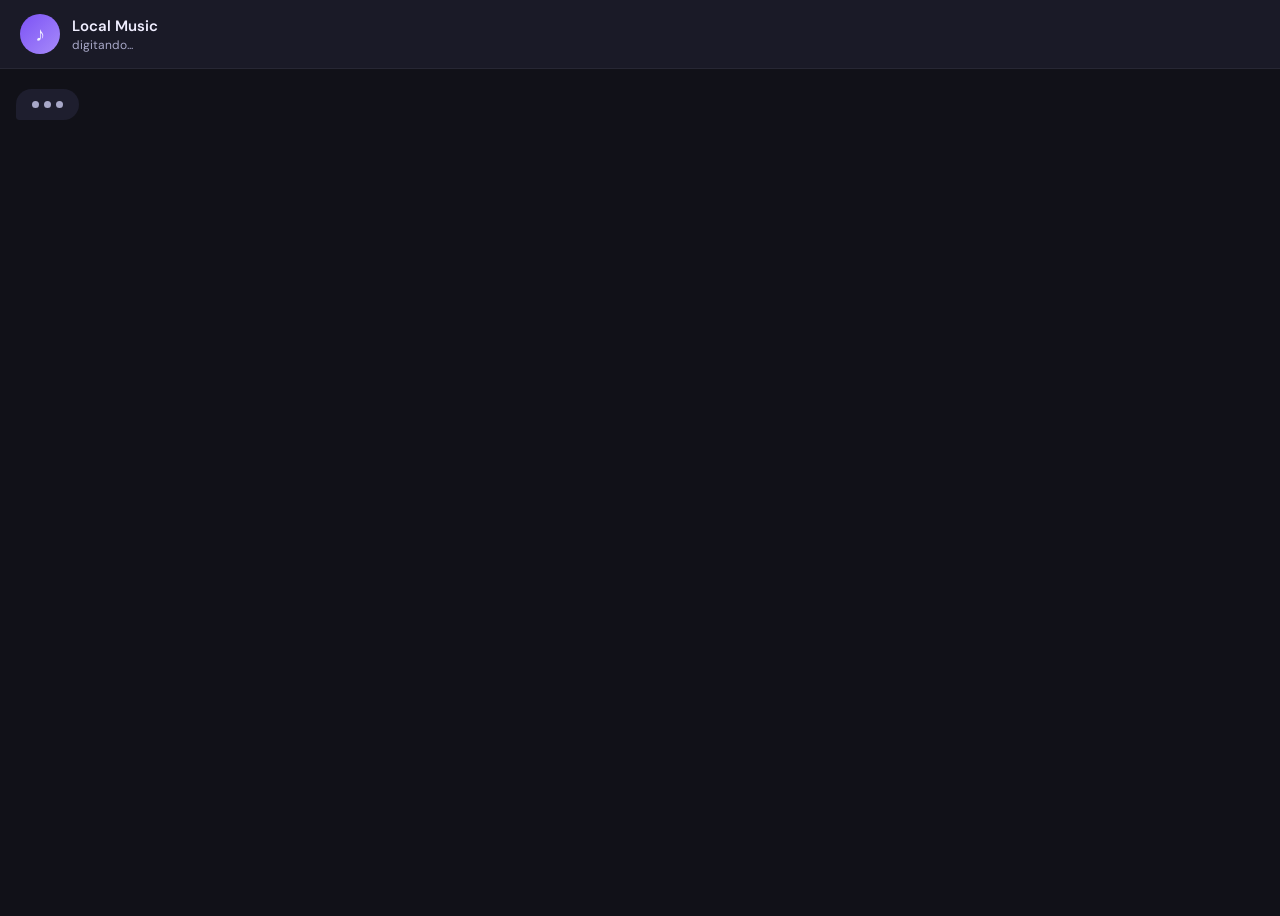
<file: welcome.html>
<!DOCTYPE html>
<html lang="pt-BR">
<head>
  <meta charset="UTF-8" />
  <meta name="viewport" content="width=device-width, initial-scale=1.0, maximum-scale=1.0, user-scalable=no" />
  <title>Local Music</title>
  <link rel="preconnect" href="https://fonts.googleapis.com" />
  <link rel="preconnect" href="https://fonts.gstatic.com" crossorigin />
  <link href="https://fonts.googleapis.com/css2?family=DM+Sans:wght@400;500;600&display=swap" rel="stylesheet" />
  <link rel="stylesheet" href="https://cdnjs.cloudflare.com/ajax/libs/font-awesome/6.7.2/css/all.min.css" referrerpolicy="no-referrer" />
  <style>
    *, *::before, *::after { box-sizing: border-box; margin: 0; padding: 0; }

    :root {
      --bg:        #111118;
      --header-bg: #1a1a27;
      --bubble-in: #1e1e2e;
      --bubble-out:#2a2060;
      --accent:    #7c52f5;
      --accent2:   #a78bfa;
      --text:      #f0eeff;
      --sub:       #a8a8c8;
      --muted:     #5a5a7a;
      --radius:    18px;
    }

    html, body {
      height: 100%;
      overflow: hidden;
    }

    body {
      background: var(--bg);
      color: var(--text);
      font-family: 'DM Sans', sans-serif;
      display: flex;
      flex-direction: column;
    }

    /* ── header estilo WhatsApp ── */
    .wa-header {
      display: flex;
      align-items: center;
      gap: 12px;
      padding: 14px 20px;
      background: var(--header-bg);
      border-bottom: 1px solid rgba(255,255,255,0.06);
      flex-shrink: 0;
    }
    .wa-avatar {
      width: 40px; height: 40px;
      border-radius: 50%;
      background: linear-gradient(135deg, var(--accent), var(--accent2));
      display: flex; align-items: center; justify-content: center;
      font-size: 20px;
      flex-shrink: 0;
    }
    .wa-info { flex: 1; min-width: 0; }
    .wa-name { font-size: 15px; font-weight: 600; color: var(--text); }
    .wa-status { font-size: 12px; color: var(--sub); margin-top: 1px; }

    /* ── área de mensagens ── */
    .messages {
      flex: 1;
      overflow-y: auto;
      overflow-x: hidden;
      padding: 20px 16px 12px;
      display: flex;
      flex-direction: column;
      gap: 6px;
      scroll-behavior: smooth;
    }
    /* esconde scrollbar mas mantém funcional */
    .messages::-webkit-scrollbar { width: 0; }

    /* ── bolha ── */
    .bubble {
      max-width: 78%;
      padding: 9px 13px 7px;
      font-size: 15px;
      line-height: 1.5;
      border-radius: var(--radius);
      word-break: break-word;
      animation: popIn 0.2s ease;
    }
    .bubble.in {
      background: var(--bubble-in);
      border-bottom-left-radius: 4px;
      align-self: flex-start;
      color: var(--text);
    }
    .bubble.out {
      background: var(--bubble-out);
      border-bottom-right-radius: 4px;
      align-self: flex-end;
      color: #e8e0ff;
    }
    .bubble .time {
      font-size: 11px;
      color: var(--muted);
      display: block;
      text-align: right;
      margin-top: 3px;
    }

    /* ── cursor piscante dentro da bolha ── */
    .cursor {
      display: inline-block;
      width: 2px; height: 14px;
      background: var(--accent2);
      border-radius: 1px;
      margin-left: 1px;
      vertical-align: middle;
      animation: blink 0.55s step-end infinite;
    }

    /* ── indicador de digitando ── */
    .typing-bubble {
      background: var(--bubble-in);
      border-radius: var(--radius);
      border-bottom-left-radius: 4px;
      align-self: flex-start;
      padding: 12px 16px;
      display: flex;
      align-items: center;
      gap: 5px;
      animation: popIn 0.2s ease;
    }
    .dot {
      width: 7px; height: 7px;
      border-radius: 50%;
      background: var(--sub);
    }
    .dot:nth-child(1) { animation: bounce 1.1s 0.0s ease-in-out infinite; }
    .dot:nth-child(2) { animation: bounce 1.1s 0.18s ease-in-out infinite; }
    .dot:nth-child(3) { animation: bounce 1.1s 0.36s ease-in-out infinite; }

    /* ── rodapé ── */
    .footer {
      flex-shrink: 0;
      padding: 18px 20px 36px;
      background: var(--header-bg);
      border-top: 1px solid rgba(255,255,255,0.06);
      display: flex;
      flex-direction: column;
      gap: 12px;
      opacity: 0;
      transform: translateY(16px);
      transition: opacity 0.4s ease, transform 0.4s ease;
      pointer-events: none;
    }
    .footer.visible {
      opacity: 1;
      transform: translateY(0);
      pointer-events: all;
    }

    .btn-start {
      display: flex; align-items: center; justify-content: center; gap: 8px;
      width: 100%;
      padding: 15px;
      background: var(--accent);
      color: #fff;
      border: none;
      border-radius: 14px;
      font-family: 'DM Sans', sans-serif;
      font-size: 16px; font-weight: 600;
      cursor: pointer;
      transition: opacity 0.2s, transform 0.15s;
    }
    .btn-start:active { transform: scale(0.97); opacity: 0.88; }

    .check-row {
      display: flex; align-items: center; justify-content: center; gap: 10px;
      cursor: pointer;
      user-select: none;
    }
    .check-box {
      width: 20px; height: 20px;
      border-radius: 6px;
      border: 2px solid var(--muted);
      display: flex; align-items: center; justify-content: center;
      transition: background 0.2s, border-color 0.2s;
      flex-shrink: 0;
    }
    .check-box .fa-check { display: none; }
    #no-show:checked + .check-row .check-box {
      background: var(--accent);
      border-color: var(--accent);
    }
    #no-show:checked + .check-row .check-box .fa-check { display: block; }
    #no-show { display: none; }
    .check-label { font-size: 14px; color: var(--sub); }

    /* ── keyframes ── */
    @keyframes popIn {
      from { opacity: 0; transform: scale(0.92) translateY(6px); }
      to   { opacity: 1; transform: scale(1)    translateY(0);   }
    }
    @keyframes bounce {
      0%, 60%, 100% { transform: translateY(0); }
      30%           { transform: translateY(-5px); }
    }
    @keyframes blink {
      0%, 100% { opacity: 1; }
      50%      { opacity: 0; }
    }
  </style>
</head>
<body>

<!-- Header estilo WhatsApp -->
<div class="wa-header">
  <div class="wa-avatar">♪</div>
  <div class="wa-info">
    <p class="wa-name">Local Music</p>
    <p class="wa-status" id="wa-status">online</p>
  </div>
</div>

<!-- Mensagens -->
<div class="messages" id="messages"></div>

<!-- Rodapé com botão e checkbox -->
<div class="footer" id="footer">
  <button class="btn-start" id="btn-start">
    <i class="fa-solid fa-play" aria-hidden="true"></i>
    Começar
  </button>
  <input type="checkbox" id="no-show" />
  <label class="check-row" for="no-show">
    <div class="check-box">
      <i class="fa-solid fa-check" aria-hidden="true"></i>
    </div>
    <span class="check-label">Não mostrar novamente</span>
  </label>
</div>

<script>
  const STORAGE_KEY = 'lm_welcomed';

  if (localStorage.getItem(STORAGE_KEY)) {
    window.location.replace('index.html');
  }

  // ── Script de hora estilo WhatsApp ──
  function _time() {
    const d = new Date();
    return `${String(d.getHours()).padStart(2,'0')}:${String(d.getMinutes()).padStart(2,'0')}`;
  }

  // ── Roteiro de conversa ──
  // side: 'in' = app fala | 'out' = usuário responde
  const SCRIPT = [
    { side: 'in',  text: 'Oi! Eu sou o Local Music 🎵' },
    { side: 'out', text: 'Oi! O que você faz?' },
    { side: 'in',  text: 'Sou um player de músicas que roda direto no seu navegador, sem precisar instalar nada.' },
    { side: 'in',  text: 'Suas músicas ficam na sua pasta, no seu dispositivo. Nenhum dado vai pra nuvem.' },
    { side: 'out', text: 'Sem conta? Sem assinatura?' },
    { side: 'in',  text: 'Zero. Sem conta, sem anúncio, sem algoritmo te dizendo o que ouvir. 🙅' },
    { side: 'out', text: 'Legal! Como começo?' },
    { side: 'in',  text: 'Na tela inicial, toque em "Abrir pasta de músicas" e escolha a pasta onde seus arquivos estão.' },
    { side: 'in',  text: 'Aceito MP3, M4A, FLAC, WAV, OGG e AAC  praticamente tudo. 🎶' },
    { side: 'out', text: 'E posso organizar as músicas?' },
    { side: 'in',  text: 'Sim! Crie quantas playlists quiser, favorite as que você mais ama e agrupe por artista.' },
    { side: 'in',  text: 'Basta tocar em ⋮ em qualquer música para adicioná-la a uma playlist ou criar um grupo de artista.' },
    { side: 'out', text: 'E se eu quiser baixar músicas novas?' },
    { side: 'in',  text: 'Na aba "Baixar" tem um atalho pro Y2mate. Baixe o áudio de lá, mova pra sua pasta e pronto aparece automaticamente aqui. ⬇️' },
    { side: 'out', text: 'Parece simples!' },
    { side: 'in',  text: 'Essa é a ideia. Sua música, do seu jeito, sem complicação. Pode começar! 🚀' },
  ];

  const messagesEl = document.getElementById('messages');
  const footer     = document.getElementById('footer');
  const statusEl   = document.getElementById('wa-status');

  let scriptIdx = 0;

  // Velocidade de digitação por caractere (ms)
  const CHAR_SPEED = 40;
  // Pausa antes de mostrar a próxima mensagem após terminar de digitar
  const PAUSE_AFTER = 700;
  // Tempo que o indicador de "digitando" fica visível antes de começar a digitar
  const TYPING_DELAY_IN  = 900;
  const TYPING_DELAY_OUT = 300;

  function scrollBottom() {
    messagesEl.scrollTop = messagesEl.scrollHeight;
  }

  function showTypingIndicator(side, cb) {
    if (side === 'out') { cb(); return; } // usuário não mostra typing

    statusEl.textContent = 'digitando...';

    const el = document.createElement('div');
    el.className = 'typing-bubble';
    el.innerHTML = '<div class="dot"></div><div class="dot"></div><div class="dot"></div>';
    messagesEl.appendChild(el);
    scrollBottom();

    setTimeout(() => {
      el.remove();
      statusEl.textContent = 'online';
      cb();
    }, TYPING_DELAY_IN);
  }

  function typeMessage(side, text, cb) {
    const bubble = document.createElement('div');
    bubble.className = `bubble ${side}`;

    const textNode = document.createTextNode('');
    const cursor   = document.createElement('span');
    cursor.className = 'cursor';

    bubble.appendChild(textNode);
    bubble.appendChild(cursor);
    messagesEl.appendChild(bubble);
    scrollBottom();

    let i = 0;
    const speed = side === 'out' ? CHAR_SPEED * 0.7 : CHAR_SPEED;

    function tick() {
      if (i < text.length) {
        textNode.textContent += text[i++];
        scrollBottom();
        setTimeout(tick, speed + Math.random() * 10);
      } else {
        cursor.remove();
        const time = document.createElement('span');
        time.className   = 'time';
        time.textContent = _time();
        bubble.appendChild(time);
        setTimeout(cb, PAUSE_AFTER);
      }
    }
    tick();
  }

  function nextMessage() {
    if (scriptIdx >= SCRIPT.length) {
      footer.classList.add('visible');
      return;
    }

    const { side, text } = SCRIPT[scriptIdx++];
    const delay = side === 'out' ? TYPING_DELAY_OUT : 0;

    setTimeout(() => {
      showTypingIndicator(side, () => {
        typeMessage(side, text, nextMessage);
      });
    }, delay);
  }

  // Inicia com pequeno delay inicial
  setTimeout(nextMessage, 600);

  // ── Ações ──
  document.getElementById('btn-start').addEventListener('click', () => {
    if (document.getElementById('no-show').checked) {
      localStorage.setItem(STORAGE_KEY, '1');
    }
    window.location.href = 'index.html';
  });
</script>

</body>
</html>
</file>
